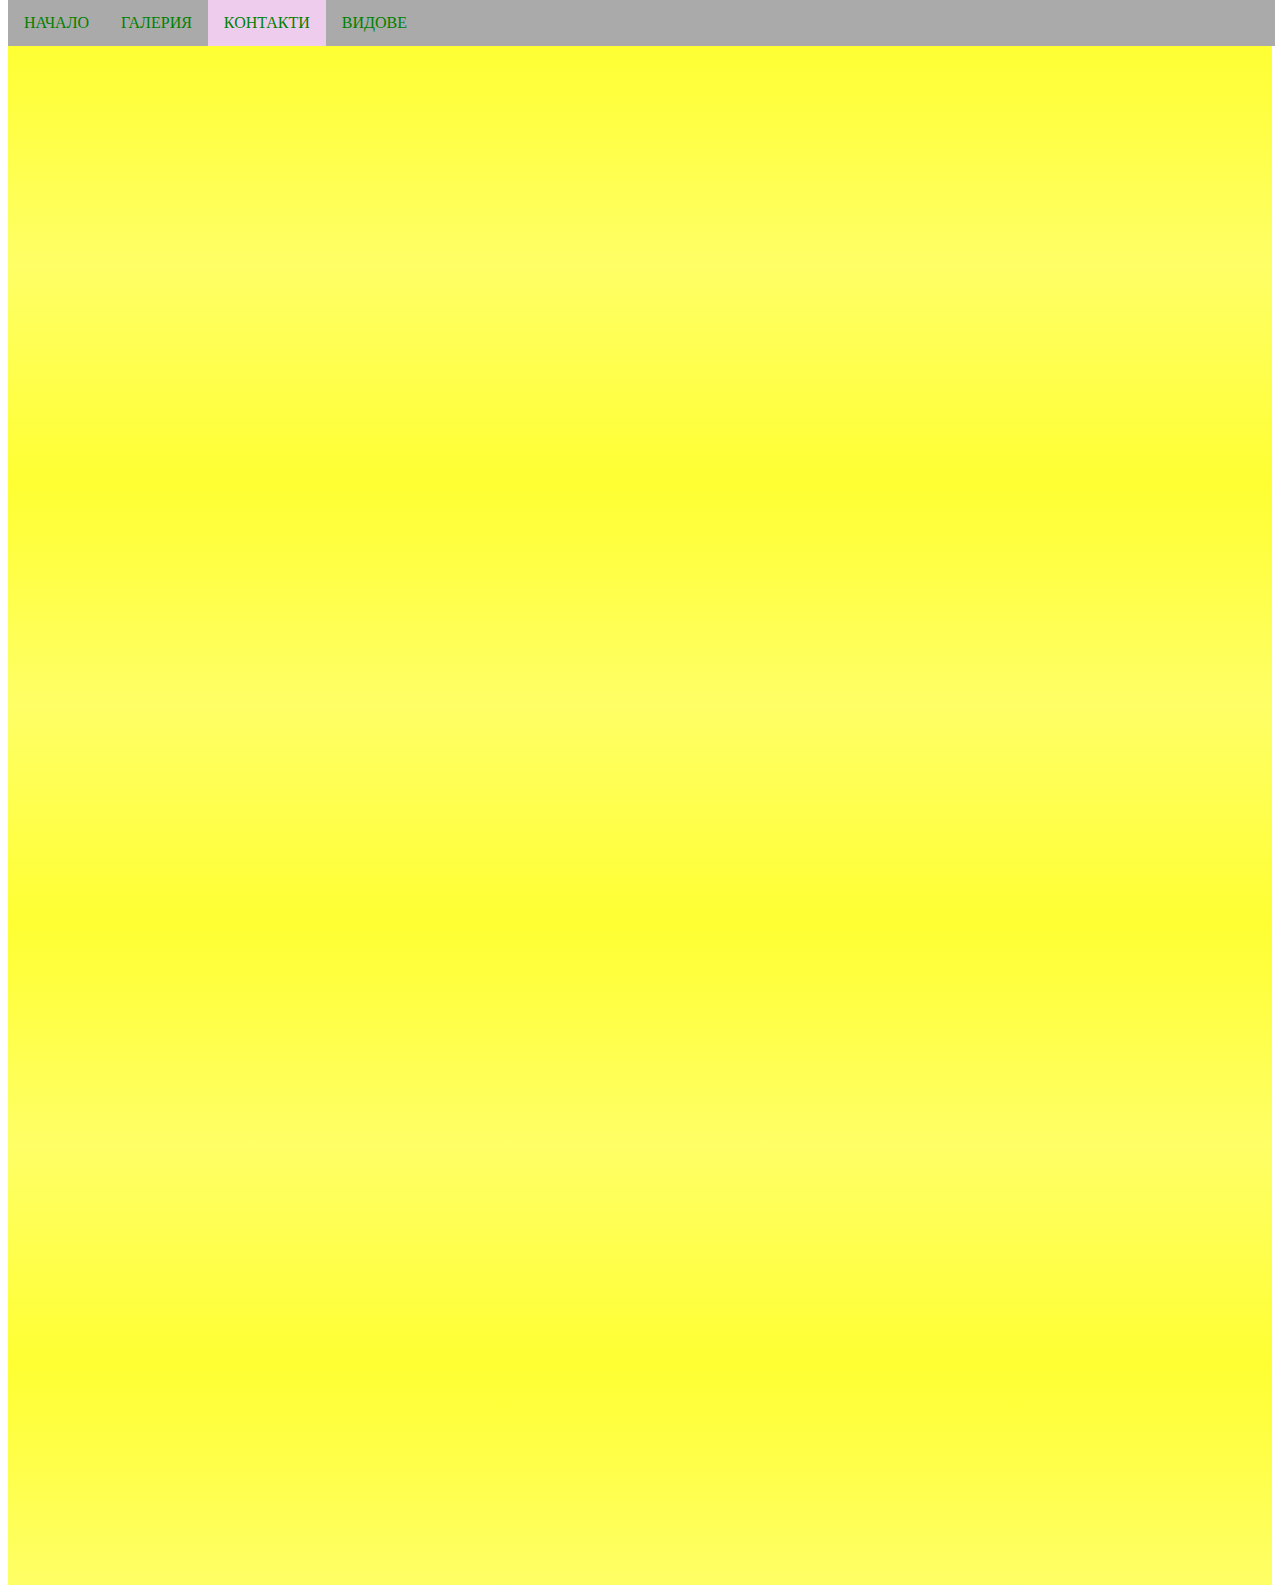
<file: contact.html>
<html>
<head>
<link rel="stylesheet" type="text/css" href="internal.css">
 <style type="text/css">

 </style>
 
 <title>Boini izkustva</title>
 <meta charset="UTF-8"> 
 
</head>
<body>

 <ul>
  <li><a href="index.html" target="_blank">НАЧАЛО</a></li>
  <li><a href="gallery.html" target="_blank">ГАЛЕРИЯ</a></li>
  <li><a href="contact.html" target="_blank" class="activ">КОНТАКТИ</a></li>
  <li><a href="type.html" target="_blank">ВИДОВЕ</a></li>
 </ul>
 
 <div  style="padding:20px; margin-top:45px; background-image:linear-gradient(#ff3,#ff6,#ff3,#ff6,#ff3,#ff6,#ff3,#ff6); height:1500px;">
 </div>

</body>
</html>
</file>
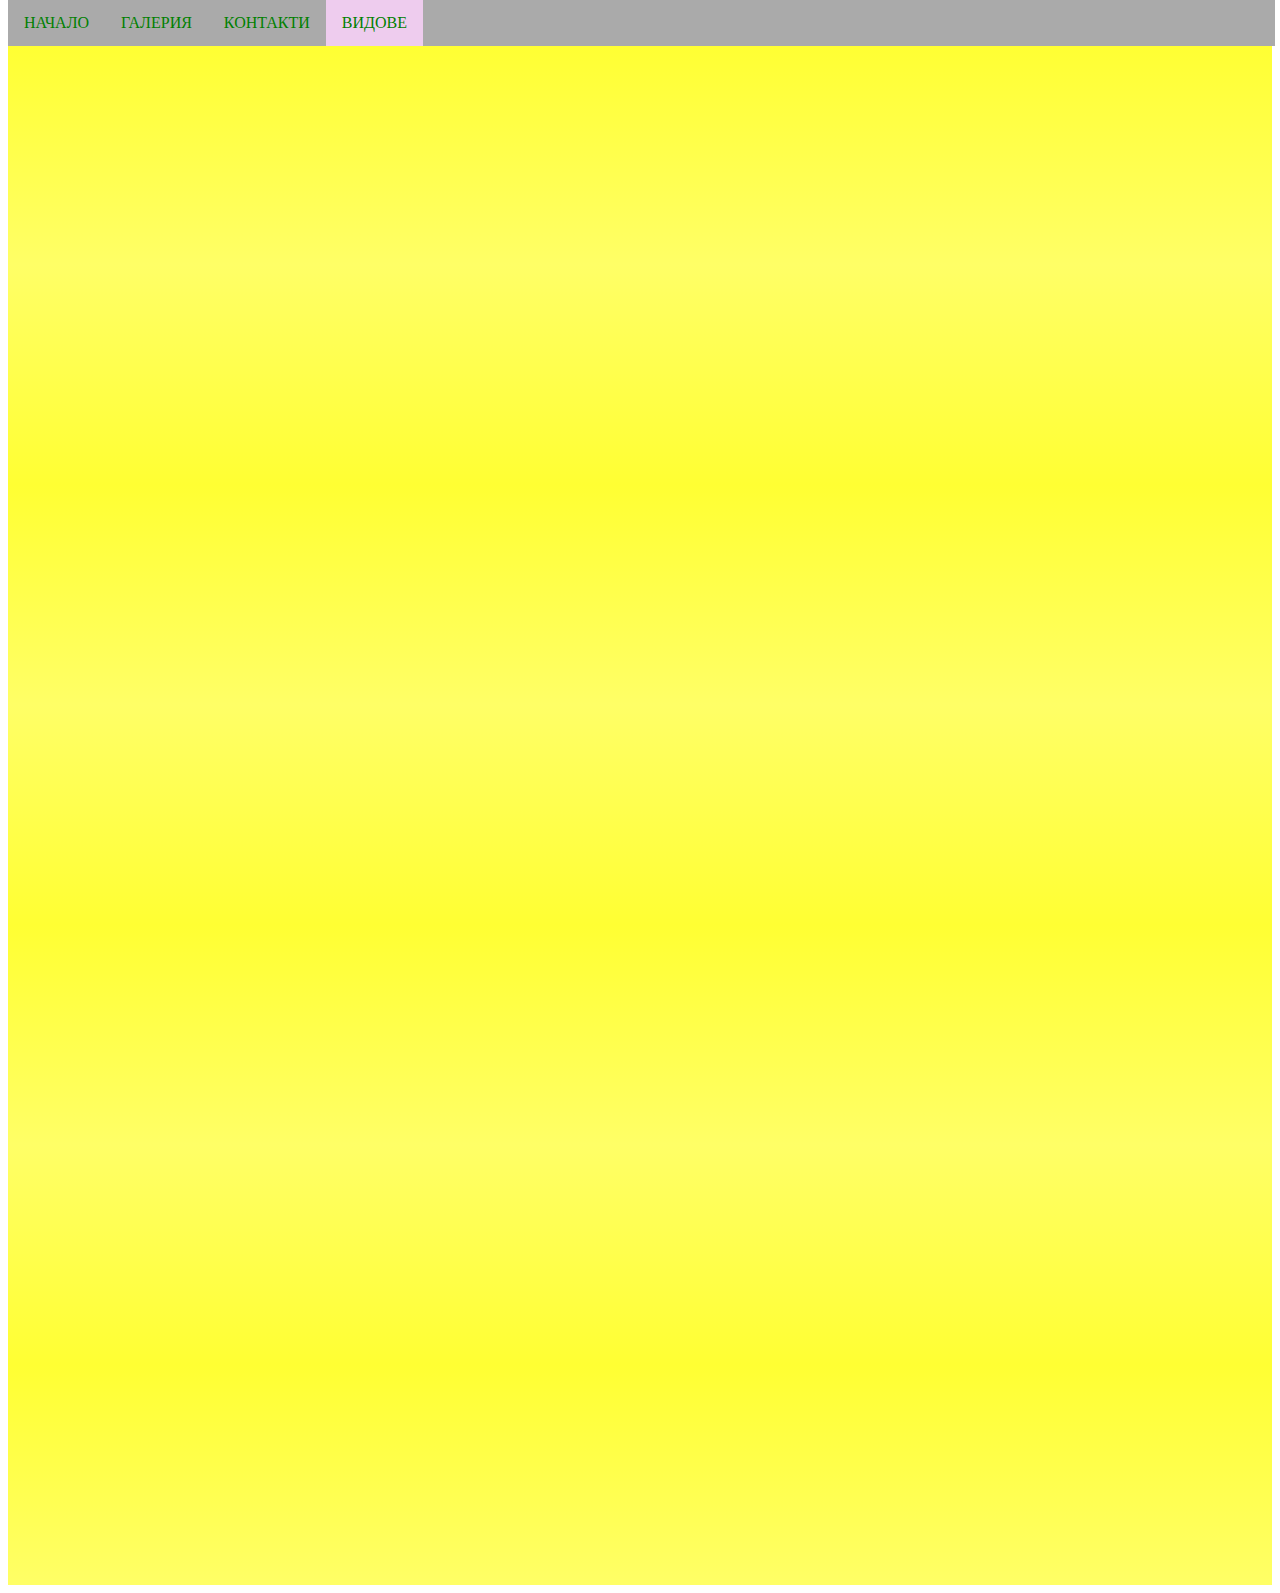
<file: type.html>
<html>
<head>
<link rel="stylesheet" type="text/css" href="internal.css">
 <style type="text/css">

 </style>
 
 <title>Boini izkustva</title>
 <meta charset="UTF-8"> 
 
</head>
<body>

 <ul>
  <li><a href="index.html" target="_blank">НАЧАЛО</a></li>
  <li><a href="gallery.html" target="_blank">ГАЛЕРИЯ</a></li>
  <li><a href="contact.html" target="_blank">КОНТАКТИ</a></li>
  <li><a href="type.html" target="_blank" class="activ">ВИДОВЕ</a></li>
 </ul>
 
 <div  style="padding:20px; margin-top:45px; background-image:linear-gradient(#ff3,#ff6,#ff3,#ff6,#ff3,#ff6,#ff3,#ff6); height:1500px;">
 </div>

</body>
</html>
</file>
<file: internal.css>
ul{list-style-type:none;
  margin:0;
  padding:0;
  overflow:hidden;
  background:#aaa;
  width:99%;
  position:fixed;
  top:0;
  }
  
  li{float:left;
  }
  
  li a{display:block;
  color:green;
  text-align:center;
  padding:14px 16px;
  text-decoration:none;
  }
  
  .activ{background:#ece;
  }
  
  li a:hover:not(.activ){background:#345;
  }
  
  div.galery{margin:20px;
border:1px dashed #345;
float:left;
width:380px;
background-color:white;
}

div.galery:hover{border:2px solid orange;
}

div.galery img{width:100%;
height:270px;
}

div.description{padding:15px;
text-align:center;
font-size:20px;
color:red;
}

div.description:hover{font-size:20px;
color:orange;
</file>
